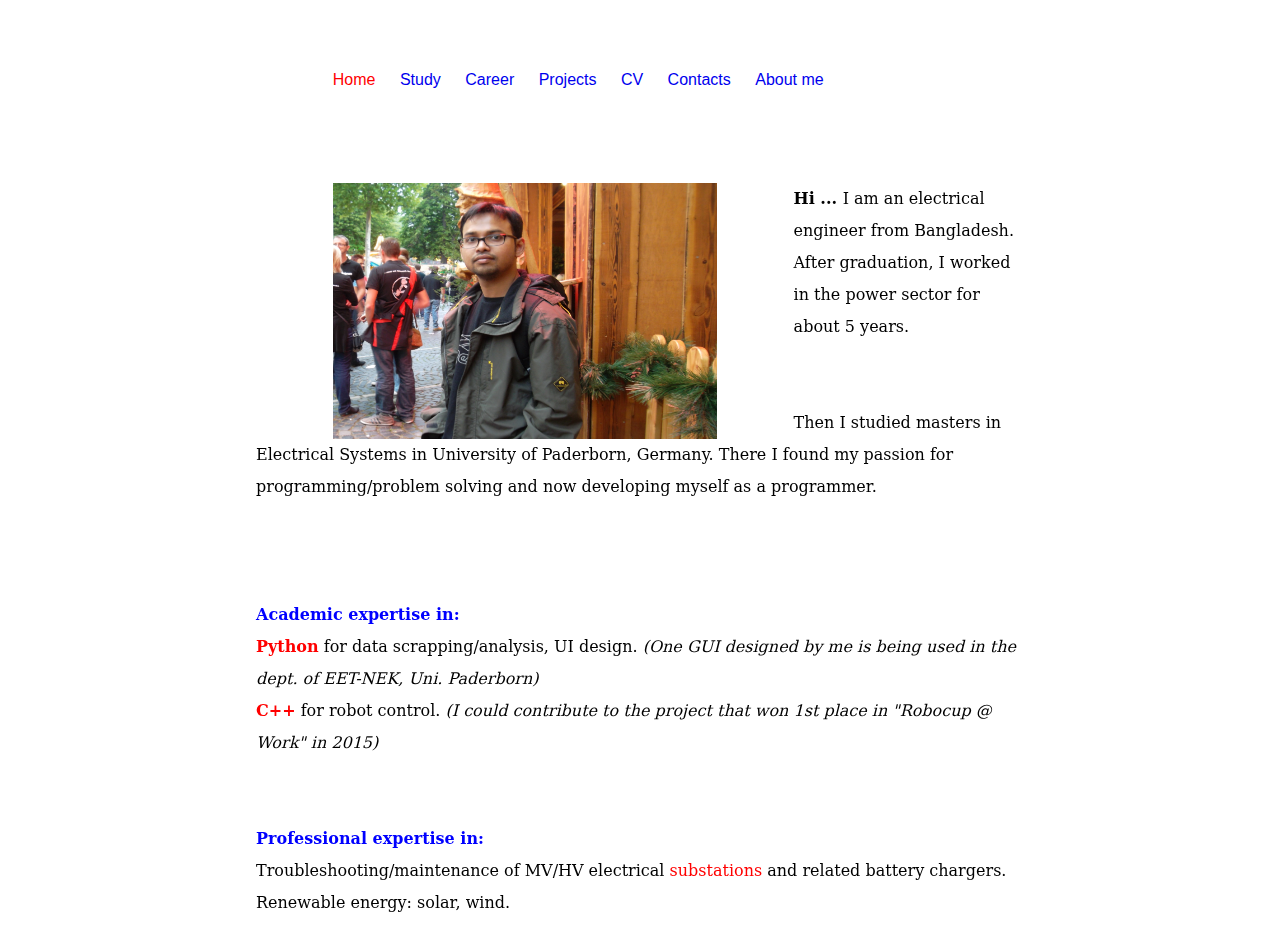
<file: index.html>
<!DOCTYPE html>
<html>
	<head>
		<title>Tawhid's Home</title>
		<!-- link to main stylesheet -->
		<link rel="stylesheet" type="text/css" href="/css/courses.css">
	</head>
	<body>
<div class="top_row">
	<nav>
    		<ul>
        		<li><a href="/"><font color="red">Home</font></a></li>
	        	<li><a href="/courses.html">Study</a></li>
        		<li><a href="/career.html">Career</a></li>
			<li><a href="/courses_details.html">Projects</a></li>
			<li><a href="/files/CV_Tawhid Jayed.pdf" target="_blank">CV</a></li>
			<li><a href="/contacts.html">Contacts</a></li>
			<li><a href="/about_me.html">About me</a></li>
    		</ul>
	</nav>
</div>

<div class="left_col">
  <div class="menu"><br><br></div>
</div>

<div class="center_col">
	<br>
	<p>
	<img src="/img/taw-1.jpg" alt="Tawhid_Jayed" style="width:384px;height:256px;" align="left" HSPACE=10%>	
	<b>Hi ... </b>I am an electrical engineer from Bangladesh. After graduation, I worked in the power sector for about 5 years.
	</p>
	<br>
	<p>
	Then I studied masters in Electrical Systems in University of Paderborn, Germany. There I found my passion for programming/problem solving and now developing myself as a programmer.
	</p>
	
	<br><br>
	<p>
	<b><font color="blue">Academic expertise in:</font></b>
	<br>
	<b><font color="red">Python</font></b> for data scrapping/analysis, UI design. <i>(One GUI designed by me is being used in the dept. of EET-NEK, Uni. Paderborn)</i> <br>
	<b><font color="red">C++</font></b> for robot control. <i>(I could contribute to the project that won 1st place in "Robocup @ Work" in 2015)</i> <br>
	</p>
	<br>
	<p>
	<b><font color="blue">Professional expertise in:</font></b>
	<br>
	Troubleshooting/maintenance of MV/HV electrical <font color="red">substations</font> and related battery chargers.<br>
	Renewable energy: solar, wind.<br>
	</p>
	
        	
</div><!-- /.center_col -->
	
<div class="right_col">
</div><!-- right_col -->

	</body>
</html>
</file>
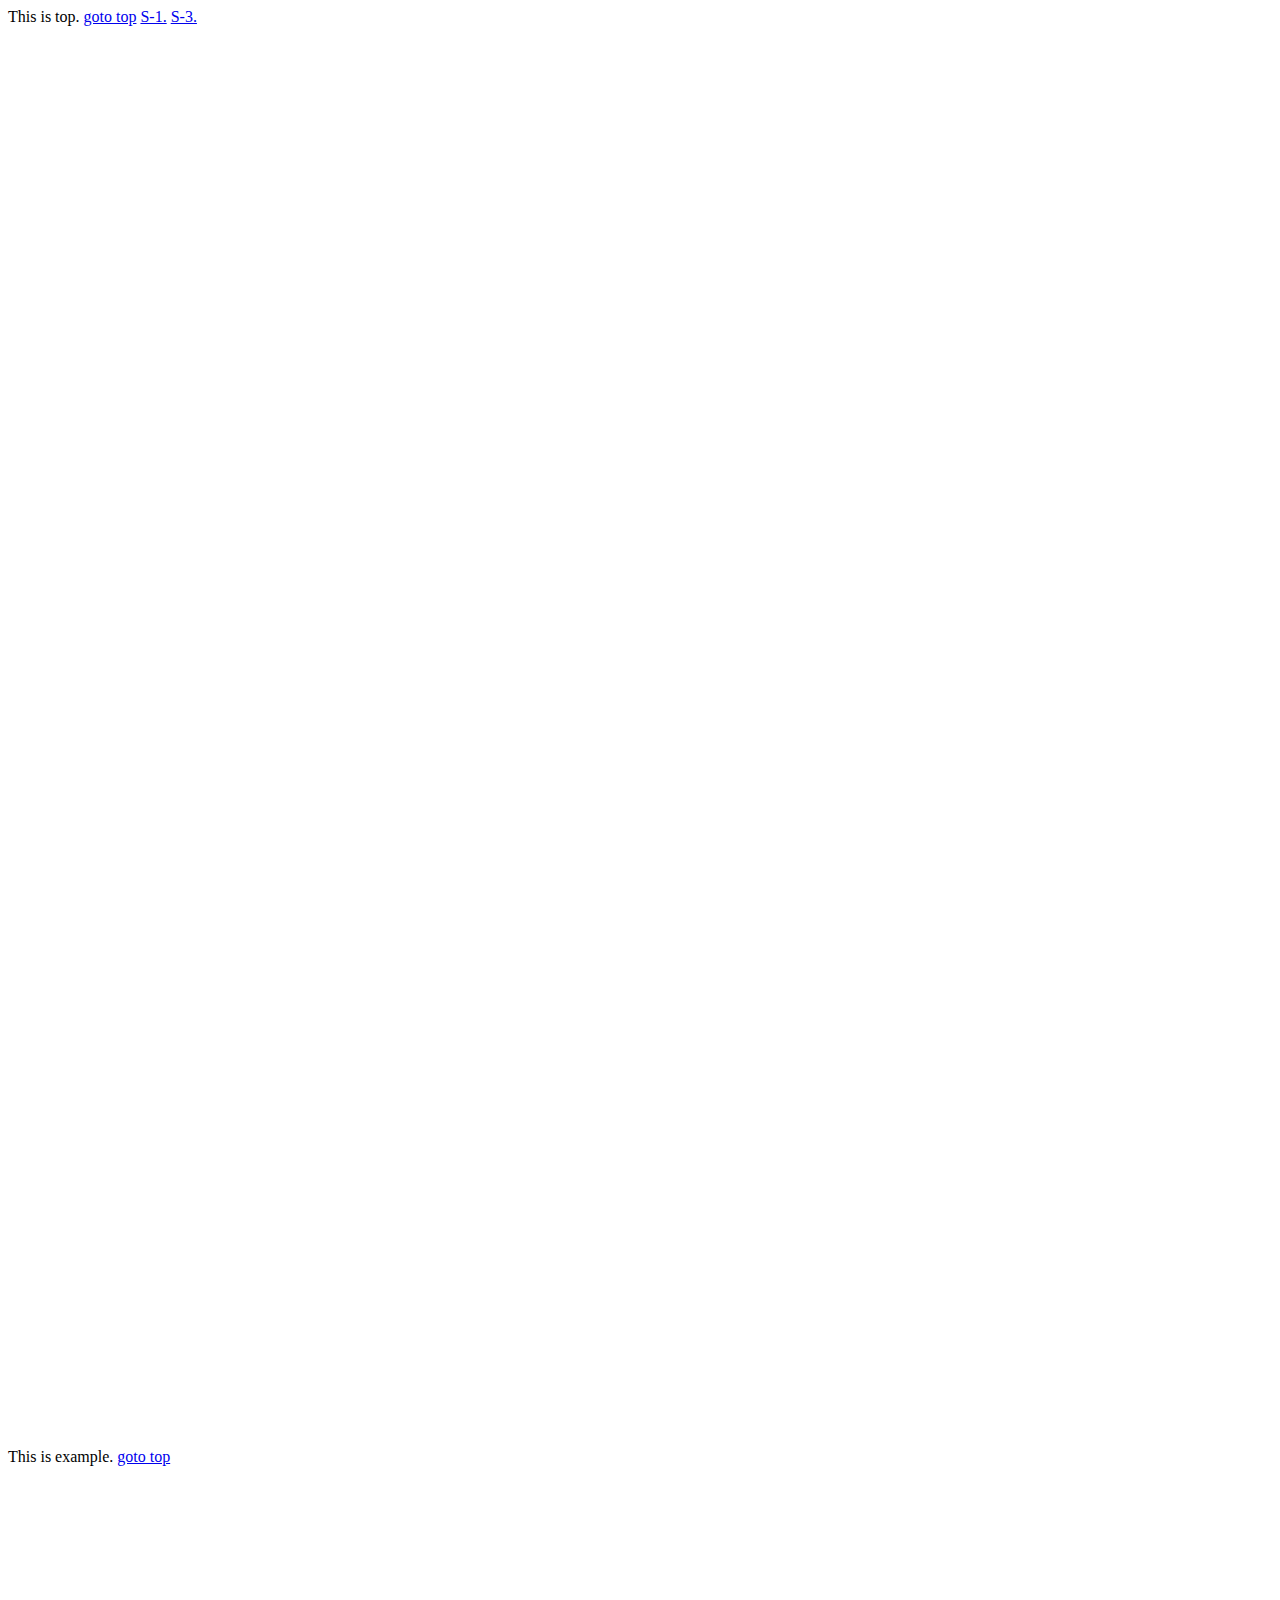
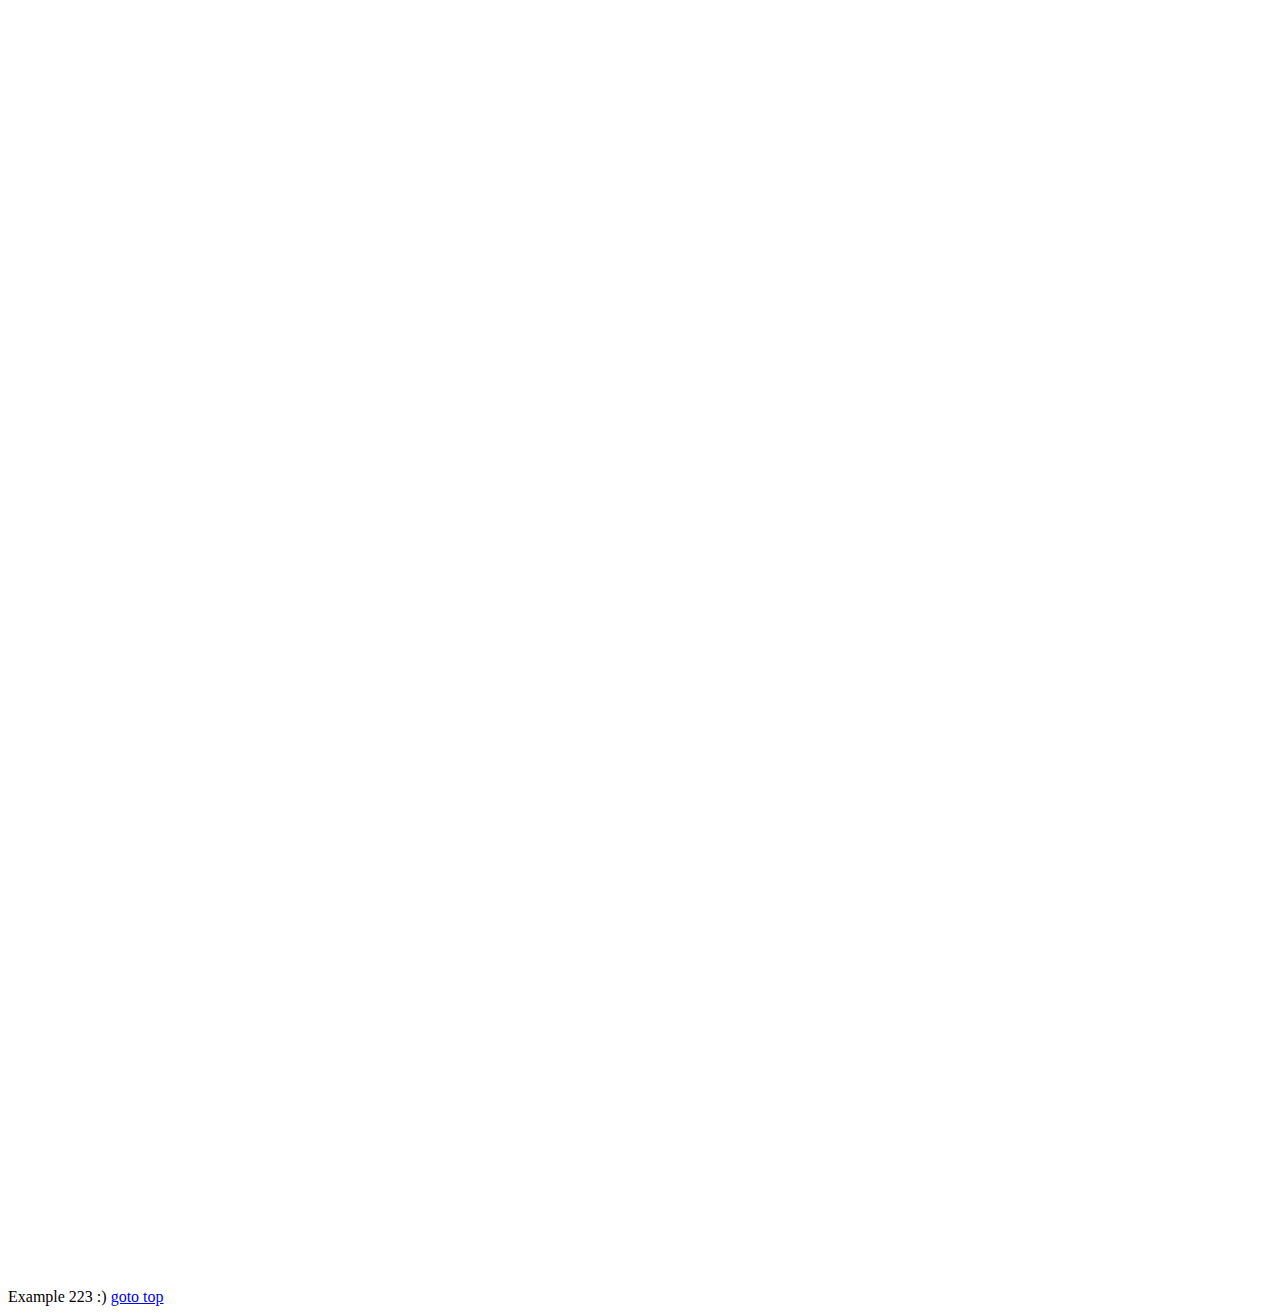
<file: c2.html>
<!DOCTYPE html>
<html>
<body>
<a id="top">
  This is top.
<a href="#top">goto top</a>
<a href="#link-title">S-1.</a>
<a href="#link-title223">S-3.</a>
<br><br><br><br><br><br><br><br><br><br><br><br><br><br><br><br><br><br><br><br><br><br><br><br><br><br><br><br><br><br><br><br><br><br><br><br><br><br><br><br><br><br><br><br><br><br><br><br><br><br><br><br><br><br><br><br><br><br><br><br><br><br><br><br><br><br><br><br><br><br><br><br><br><br><br><br><br><br><br><br>
<a id="link-title">
This is example.
<a href="#top">goto top</a>
<br><br><br><br><br><br><br><br><br><br><br><br><br><br><br><br><br><br><br><br><br><br><br><br><br><br><br><br><br><br><br><br><br><br><br><br><br><br><br><br><br><br><br><br><br><br><br><br><br><br><br><br><br><br><br><br><br><br><br><br><br><br><br><br><br><br><br><br><br><br><br><br><br><br><br><br><br><br><br><br>
<a id="link-title223">
Example 223 :)
<a href="#top">goto top</a>

</body>
</html>
</file>
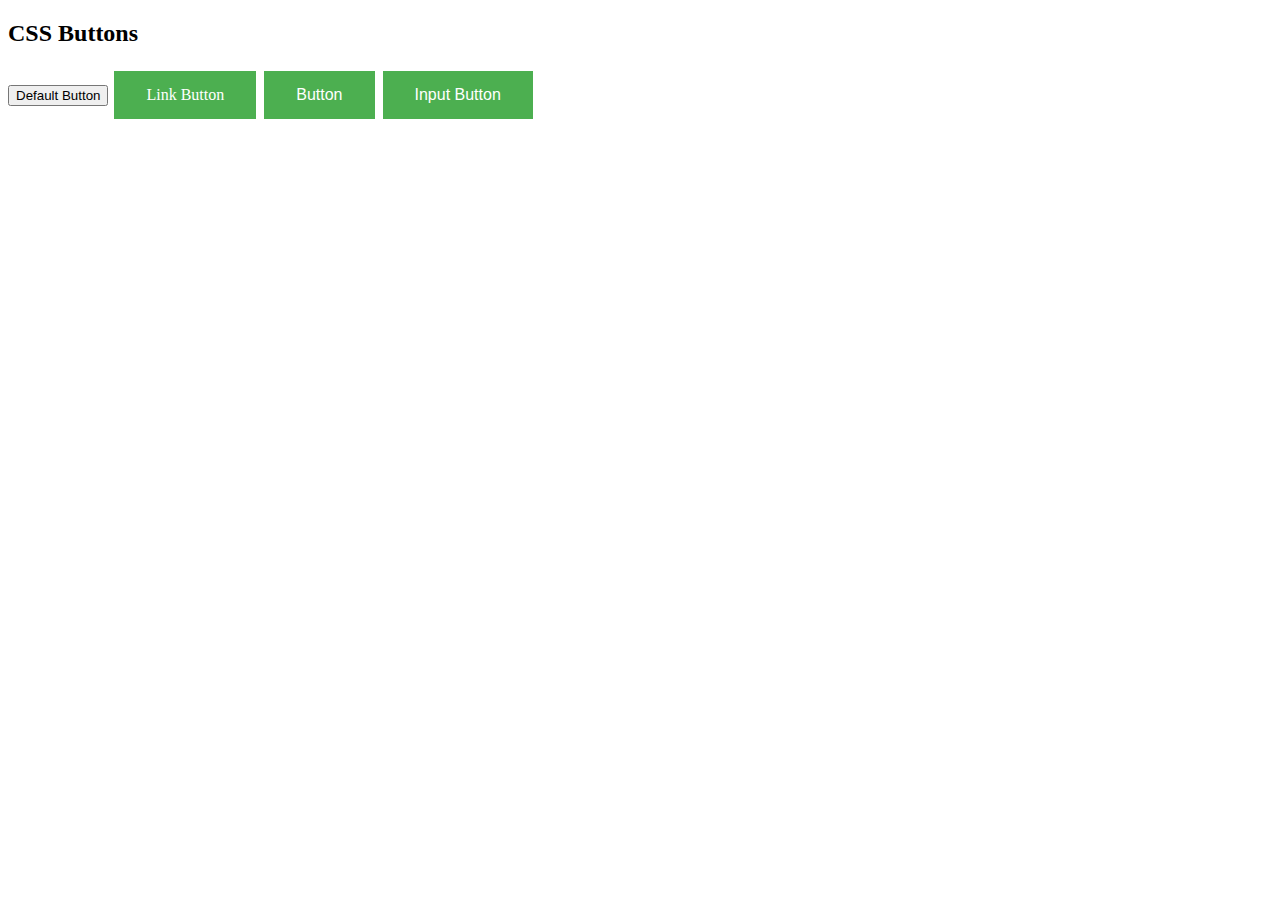
<file: c3.html>
<!DOCTYPE html>
<html>
<head>
<style>
.button {
    background-color: #4CAF50;
    border: none;
    color: white;
    padding: 15px 32px;
    text-align: center;
    text-decoration: none;
    display: inline-block;
    font-size: 16px;
    margin: 4px 2px;
    cursor: pointer;
}
</style>
</head>
<body>

<h2>CSS Buttons</h2>

<button>Default Button</button>
<a href="#" class="button">Link Button</a>
<button class="button">Button</button>
<input type="button" class="button" value="Input Button">

</body>
</html>
</file>
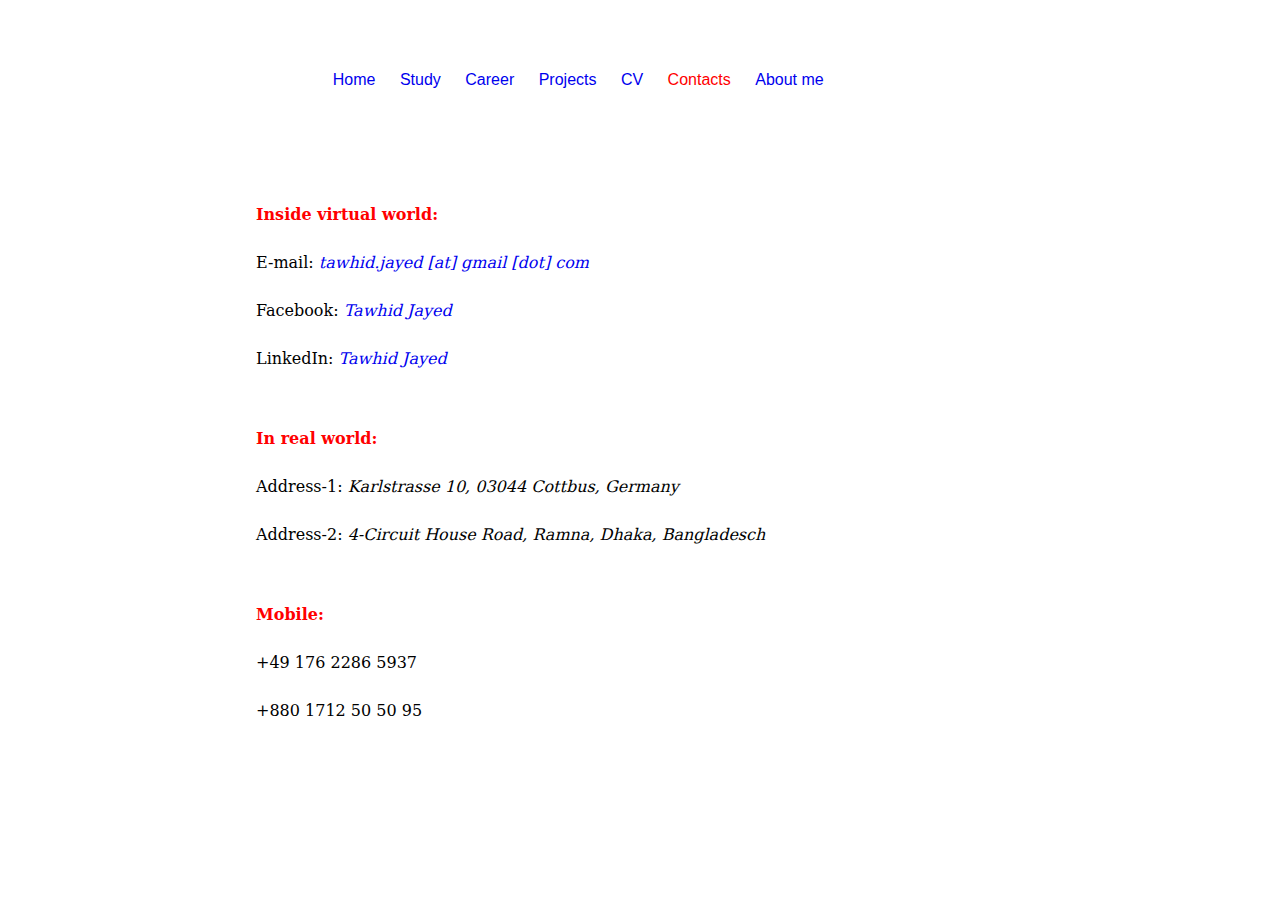
<file: contacts.html>
<head>
	<link rel="stylesheet" type="text/css" href="/css/courses.css">
</head>

<html>
<body>
<div class="top_row">
	<nav>
    		<ul>
        		<li><a href="/">Home</a></li>
	        	<li><a href="/courses.html">Study</a></li>
        		<li><a href="/career.html">Career</a></li>
			<li><a href="/courses_details.html">Projects</a></li>
			<li><a href="/files/CV_Tawhid Jayed.pdf" target="_blank">CV</a></li>			
			<li><a href="/contacts.html"><font color="red">Contacts</font></a></li>
			<li><a href="/about_me.html">About me</a></li>
    		</ul>
	</nav>
</div>

<div class="left_col">
  <div class="menu"></div>
</div><!-- left_col -->

<div class="center_col">
<br>	<br>


<b><font color="red">Inside virtual world:</font></b>
<br>
<p>E-mail:<i><a href="mailto:tawhid.jayed@gmail.com"> tawhid.jayed [at] gmail [dot] com</a></i></p>
<p>Facebook:<i><a href="https://www.facebook.com/tawhid.jayed"> Tawhid Jayed </a></i></p>
<p>LinkedIn:<i><a href="https://www.linkedin.com/in/tawhid-117/"> Tawhid Jayed </a></i></p>
<br>
	
<b><font color="red">In real world:</font></b>
<br>
<p>Address-1:<i> Karlstrasse 10, 03044 Cottbus, Germany </i></p>
<p>Address-2:<i> 4-Circuit House Road, Ramna, Dhaka, Bangladesch </i></p>	
<br>
	
<b><font color="red">Mobile:</font></b>
<br>
<p>+49  176 2286 5937</p>
<p>+880 1712 50 50 95</i></p>	

	</div><!-- center_col -->


<div class="right_col">
	<br>
</div><!-- right_col -->

</body>
</html>
</file>
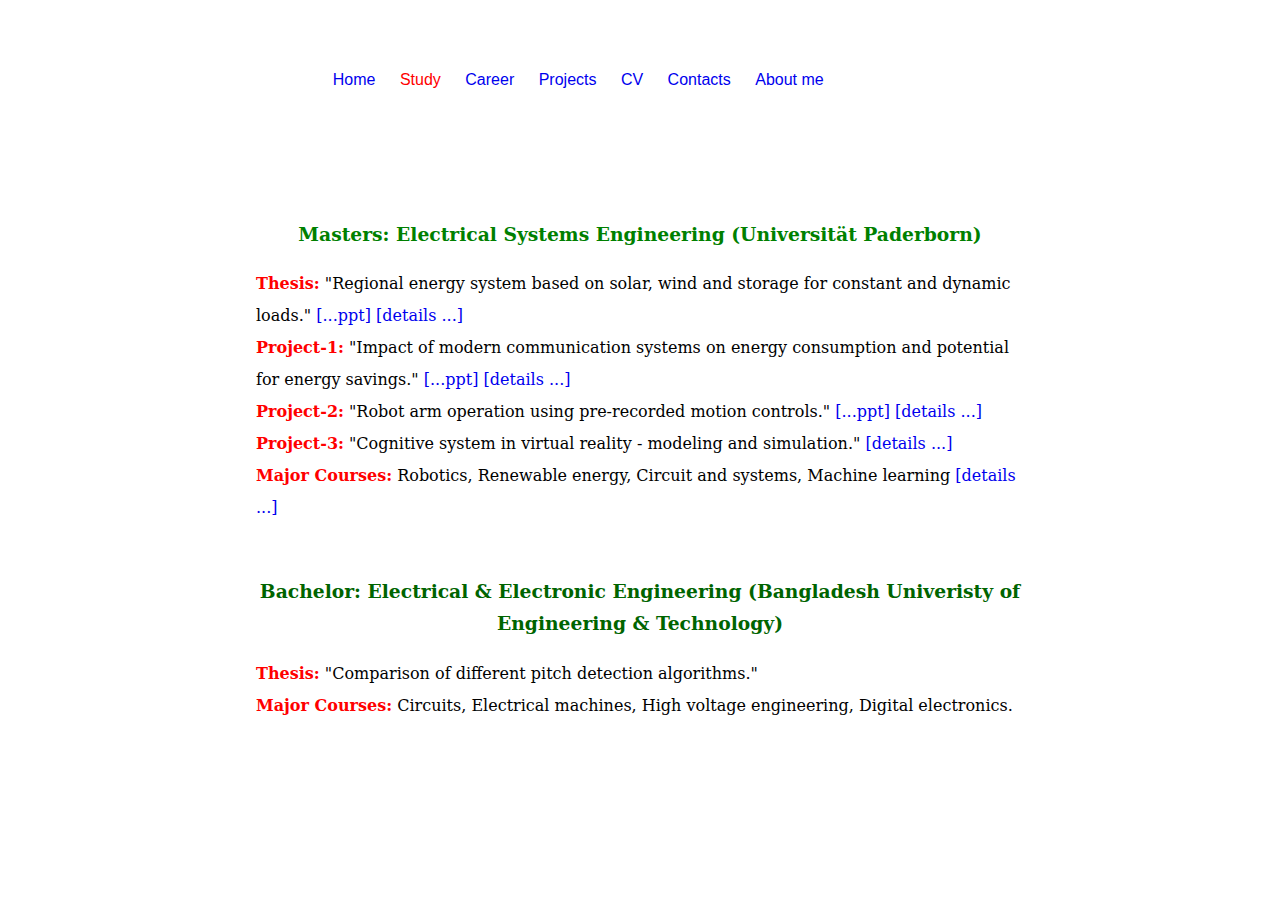
<file: courses.html>
<head>
	<link rel="stylesheet" type="text/css" href="/css/courses.css">
</head>

<html>
<body>
<div class="top_row">
	<nav>
    		<ul>
        		<li><a href="/">Home</a></li>
	        	<li><a href="/courses.html"><font color="red">Study</font></a></li>
        		<li><a href="/career.html">Career</a></li>
			<li><a href="/courses_details.html">Projects</a></li>
			<li><a href="/files/CV_Tawhid Jayed.pdf" target="_blank">CV</a></li>
			<li><a href="/contacts.html">Contacts</a></li>
			<li><a href="/about_me.html">About me</a></li>
    		</ul>
	</nav>
</div>

<div class="left_col">
  <div class="menu"></div>
</div><!-- left_col -->

<div class="center_col">
<br>	<br>
<center>
<font color="green"><p><h3>Masters: Electrical Systems Engineering (Universität Paderborn)</h3></p></font>
</center>
	<font color="red"><b>Thesis:</b></font>
	"Regional energy system based on solar, wind and storage for constant and dynamic loads."
	<a href="/files/final_presentation.ppt" target="_blank" >[...ppt] </a> <a href="/courses_details.html#thesis">[details ...]</a>
	<br>
	 <font color="red"><b>Project-1:</b></font>
	"Impact of modern communication systems on energy consumption and potential for energy savings."
	<a href="/files/project-1.ppt" target="_blank" > [...ppt] </a> <a href="/courses_details.html#project-1">[details ...]</a>
	<br>
	<font color="red"><b>Project-2:</b></font>
	"Robot arm operation using pre-recorded motion controls."
	<a href="/files/project-2.ppt" target="_blank" > [...ppt] </a> <a href="/courses_details.html#project-2">[details ...]</a>
	<br>
	<font color="red"><b>Project-3:</b></font>
	"Cognitive system in virtual reality - modeling and simulation."
	<a href="/courses_details.html#project-3">[details ...]</a>
	<br>
	<font color="red"><b>Major Courses:</b></font>
	Robotics, Renewable energy, Circuit and systems, Machine learning <a href="/courses_details.html#courses">[details ...]</a>
<br><br>
<center>
<font color="DarkGreen"><p><h3>Bachelor: Electrical & Electronic Engineering 
(Bangladesh Univeristy of Engineering & Technology)</h3></p></font>
</center>
	<font color="red"><b>Thesis:</b></font>
	"Comparison of different pitch detection algorithms."	<br>
	<font color="red"><b>Major Courses:</b></font>
	Circuits, Electrical machines, High voltage engineering, Digital electronics.
</div><!-- center_col -->

<div class="right_col">  </div><!-- right_col -->

</body>
</html>
</file>
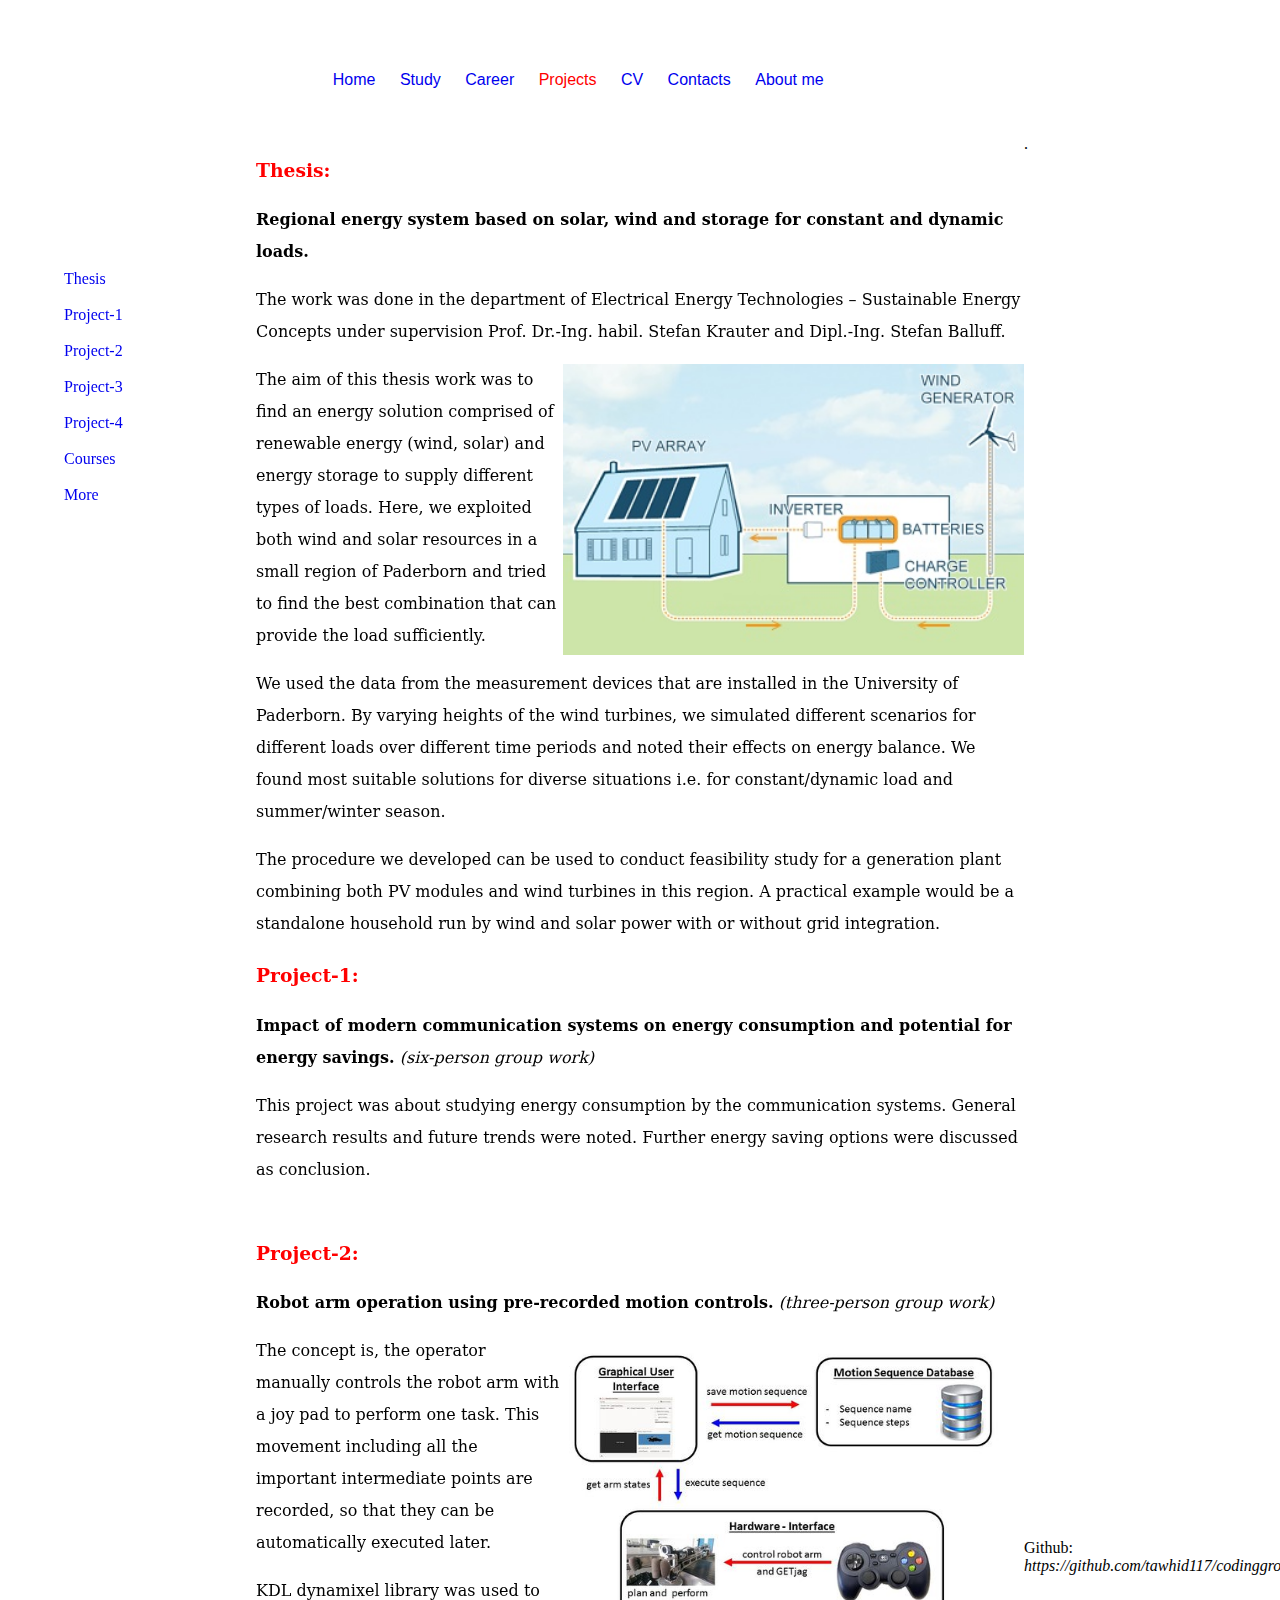
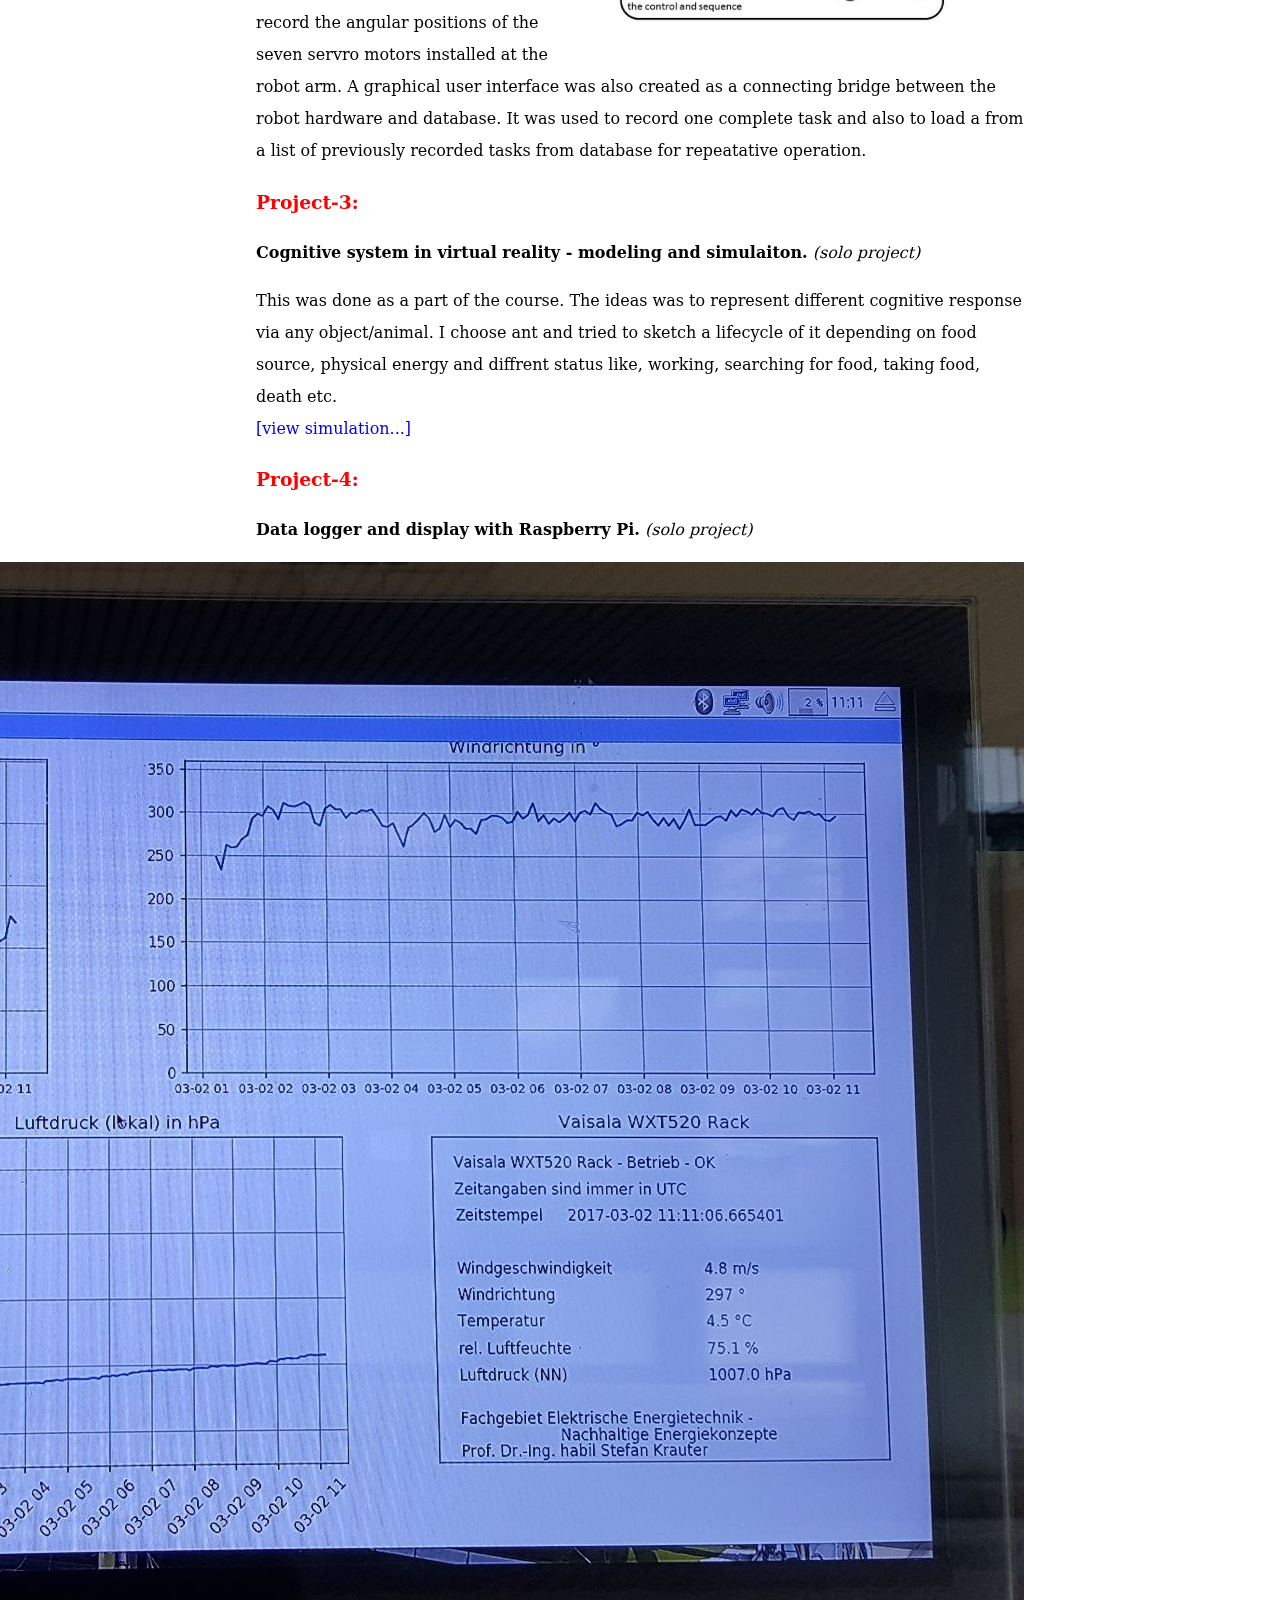
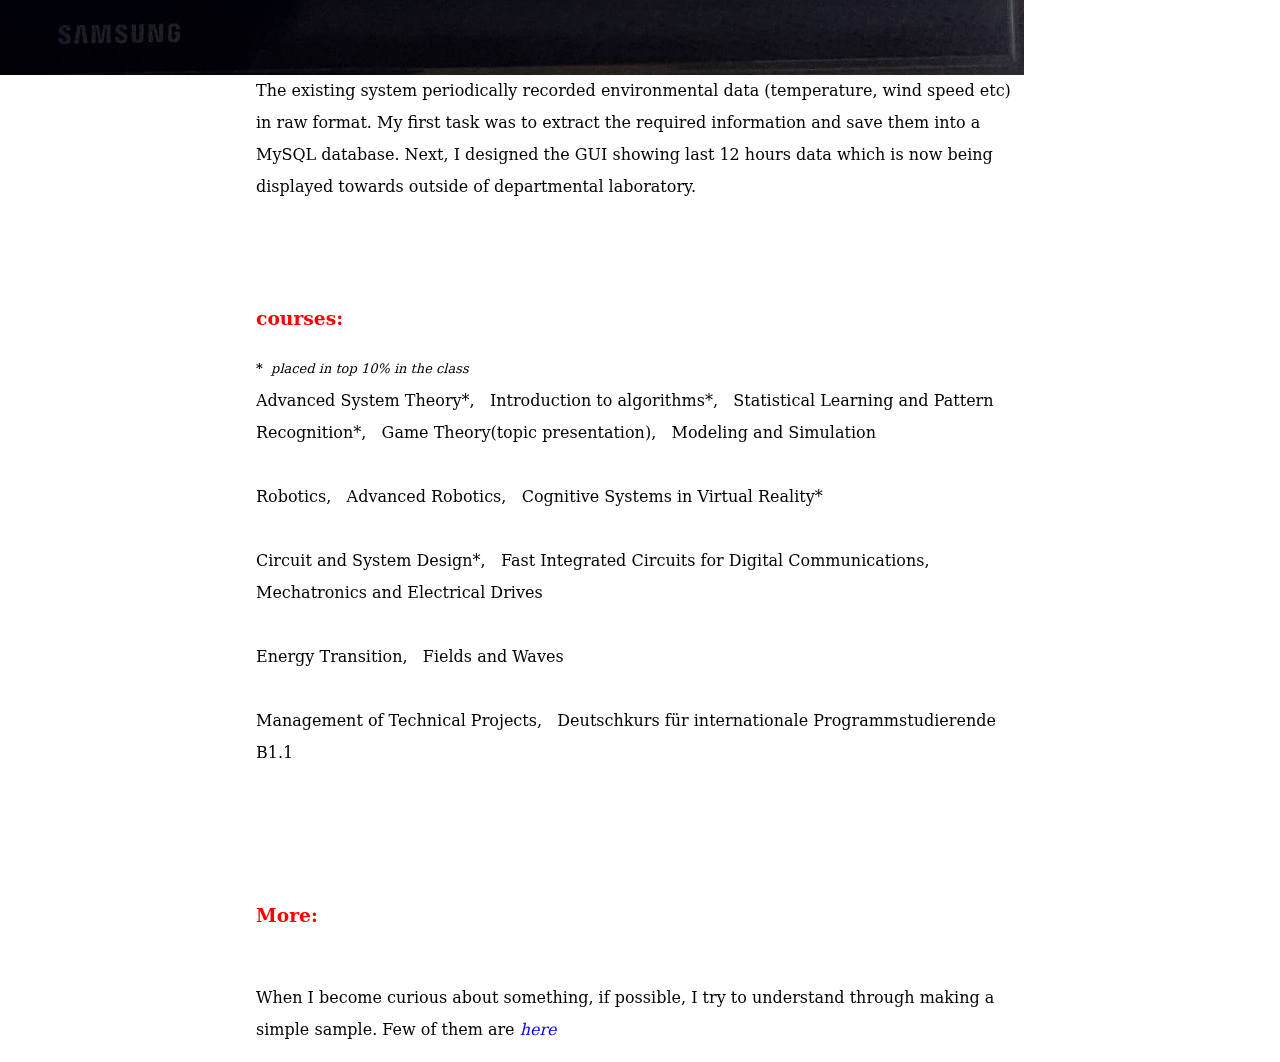
<file: courses_details.html>
<head>
	<link rel="stylesheet" type="text/css" href="/css/courses.css">
</head>

<html>
<body>
<div class="top_row">
	<nav>
    		<ul>
        		<li><a href="/">Home</a></li>
	        	<li><a href="/courses.html">Study</a></li>
        		<li><a href="/career.html">Career</a></li>
			<li><a href="/courses_details.html"><font color="red">Projects</font></a></li>
			<li><a href="/files/CV_Tawhid Jayed.pdf" target="_blank">CV</a></li>
			<li><a href="/contacts.html">Contacts</a></li>
			<li><a href="/about_me.html">About me</a></li>
    		</ul>
	</nav>
</div>

<div class="left_col">
	<br>
	  <div class="menu">
	  	<a href="#thesis">Thesis</a><br><br>
	  	<a href="#project-1">Project-1</a><br><br>
	  	<a href="#project-2">Project-2</a><br><br>
	  	<a href="#project-3">Project-3</a><br><br>
		<a href="#project-4">Project-4</a><br><br>  
	  	<a href="#courses">Courses</a><br><br>
		<a href="#more">More</a><br><br>  
	  </div> <!-- menu -->

</div><!-- left_col -->

<div class="center_col">

<a name="thesis"></a>
<p><h3><font color="red"><b>Thesis:</b></font></h3> 
<b>Regional energy system based on solar, wind and storage for constant and dynamic loads.</b>
<br>
</p>
<p>
The work was done in the department of Electrical Energy Technologies – Sustainable Energy Concepts under supervision Prof. Dr.-Ing. habil. Stefan Krauter and Dipl.-Ing. Stefan Balluff.
</p>

</p>
<img src="/img/wind_PV_system.jpg" alt="hybrid system" style="float: right; width: 60%;">
<p>
	
<p>
The aim of this thesis work was to find an energy solution comprised of renewable energy (wind, solar) and energy storage to supply different types of loads. 
Here, we exploited both wind and solar resources in a small region of Paderborn and tried to find the best combination that can provide the load sufficiently. 
</p>

<p>
We used the data from the measurement devices that are installed in the University of Paderborn. By varying heights of the wind turbines, we simulated different scenarios for different loads over different time periods and noted their effects on energy balance. We found most suitable solutions for diverse situations i.e. for constant/dynamic load and summer/winter season.
</p>

<p>
The procedure we developed can be used to conduct feasibility study for a generation plant combining both PV modules and wind turbines in this region. A practical example would be a standalone household run by wind and solar power with or without grid integration.
</p>

<a name="project-1"></a>
<p><h3><font color="red"><b>Project-1:</b></font></h3> 
<b>Impact of modern communication systems on energy consumption and potential for energy savings.</b> <i>(six-person group work)</i> <br>
</p>
This project was about studying energy consumption by the communication systems. General research results and future trends were noted. Further energy saving options were discussed as conclusion.
<br><br>

<a name="project-2"></a>
<p><h3><font color="red"><b>Project-2:</b></font></h3> 
<b>Robot arm operation using pre-recorded motion controls.</b> <i>(three-person group work)</i> <br>
</p>
<img src="/img/project-2.jpg" alt="Tawhid_Jayed" style="float: right; width: 60%;">
<p>
The concept is, the operator manually controls the robot arm with a joy pad to perform one task. This movement including all the important intermediate points are recorded, so that they can be automatically executed later.
</p>
<p>
KDL dynamixel library was used to record the angular positions of the seven servro motors installed at the robot arm. A graphical user interface was also created as a connecting bridge between the robot hardware and database. It was used to record one complete task and also to load a from a list of previously recorded tasks from database for repeatative operation.
</p>

<a name="project-3"></a>
<p><h3><font color="red"><b>Project-3:</b></font></h3> 
<b>Cognitive system in virtual reality - modeling and simulaiton.</b> <i>(solo project)</i> <br>
</p>
<p>
This was done as a part of the course. The ideas was to represent different cognitive response via any object/animal.
I choose ant and tried to sketch a lifecycle of it depending on food source, physical energy and diffrent status like, 
working, searching for food, taking food, death etc. 
<br>
<a href="files/ant/ant.html" target="_blank" >[view simulation...]</a>
</p>

<a name="project-4"></a>
<p><h3><font color="red"><b>Project-4:</b></font></h3> 
<b>Data logger and display with Raspberry Pi.</b> <i>(solo project)</i> <br>
</p>
<p>
<img src="/img/nek_GUI_2.jpg" alt="NEK_GUI" style="float: right; height: 20%; width: auto">
The existing system periodically recorded environmental data (temperature, wind speed etc) in raw format. My first task was to extract the required information and save them into a MySQL database. Next, I designed the GUI showing last 12 hours data which is now being displayed towards outside of departmental laboratory. 
</p>

<br><br>

<a name="courses"></a>
<h3><font color="red"><b>courses:</b></font></h3> 
<p>
<font size=2><b>*</b><i>&nbsp placed in top 10% in the class </i></font><br>
Advanced System Theory*, &nbsp Introduction to algorithms*, &nbsp Statistical Learning and Pattern Recognition*, &nbsp Game Theory(topic presentation), 
&nbsp Modeling and Simulation<br><br>
Robotics, &nbsp Advanced Robotics, &nbsp Cognitive Systems in Virtual Reality*<br><br>
Circuit and System Design*, &nbsp Fast Integrated Circuits for Digital Communications, &nbsp Mechatronics and Electrical Drives <br><br>
Energy Transition, &nbsp Fields and Waves<br><br>
Management of Technical Projects, &nbsp Deutschkurs für internationale Programmstudierende B1.1 
</p>
<br><br><br>
<a name="more"></a>
<p>
<h3><font color="red"><b>More:</b></font></h3> 
<br>When I become curious about something, if possible, I try to understand through making a simple sample. Few of them are
<a href="http://tawhid117.github.io/"><i>here</i></a>
</p>

</div><!-- center_col -->

<div class="right_col">.
	<br><br><br><br><br><br><br><br><br><br><br><br><br><br><br><br><br><br><br><br><br><br><br><br><br><br><br><br><br><br><br><br><br><br><br><br><br><br><br><br><br><br><br><br><br><br><br><br><br><br><br><br><br><br><br><br><br><br><br><br><br><br><br><br><br><br><br><br><br><br><br><br><br><br><br><br><br><br>
	Github: <br><i>https://github.com/tawhid117/codingground</i>
</div><!-- right_col -->

</body>
</html>
</file>
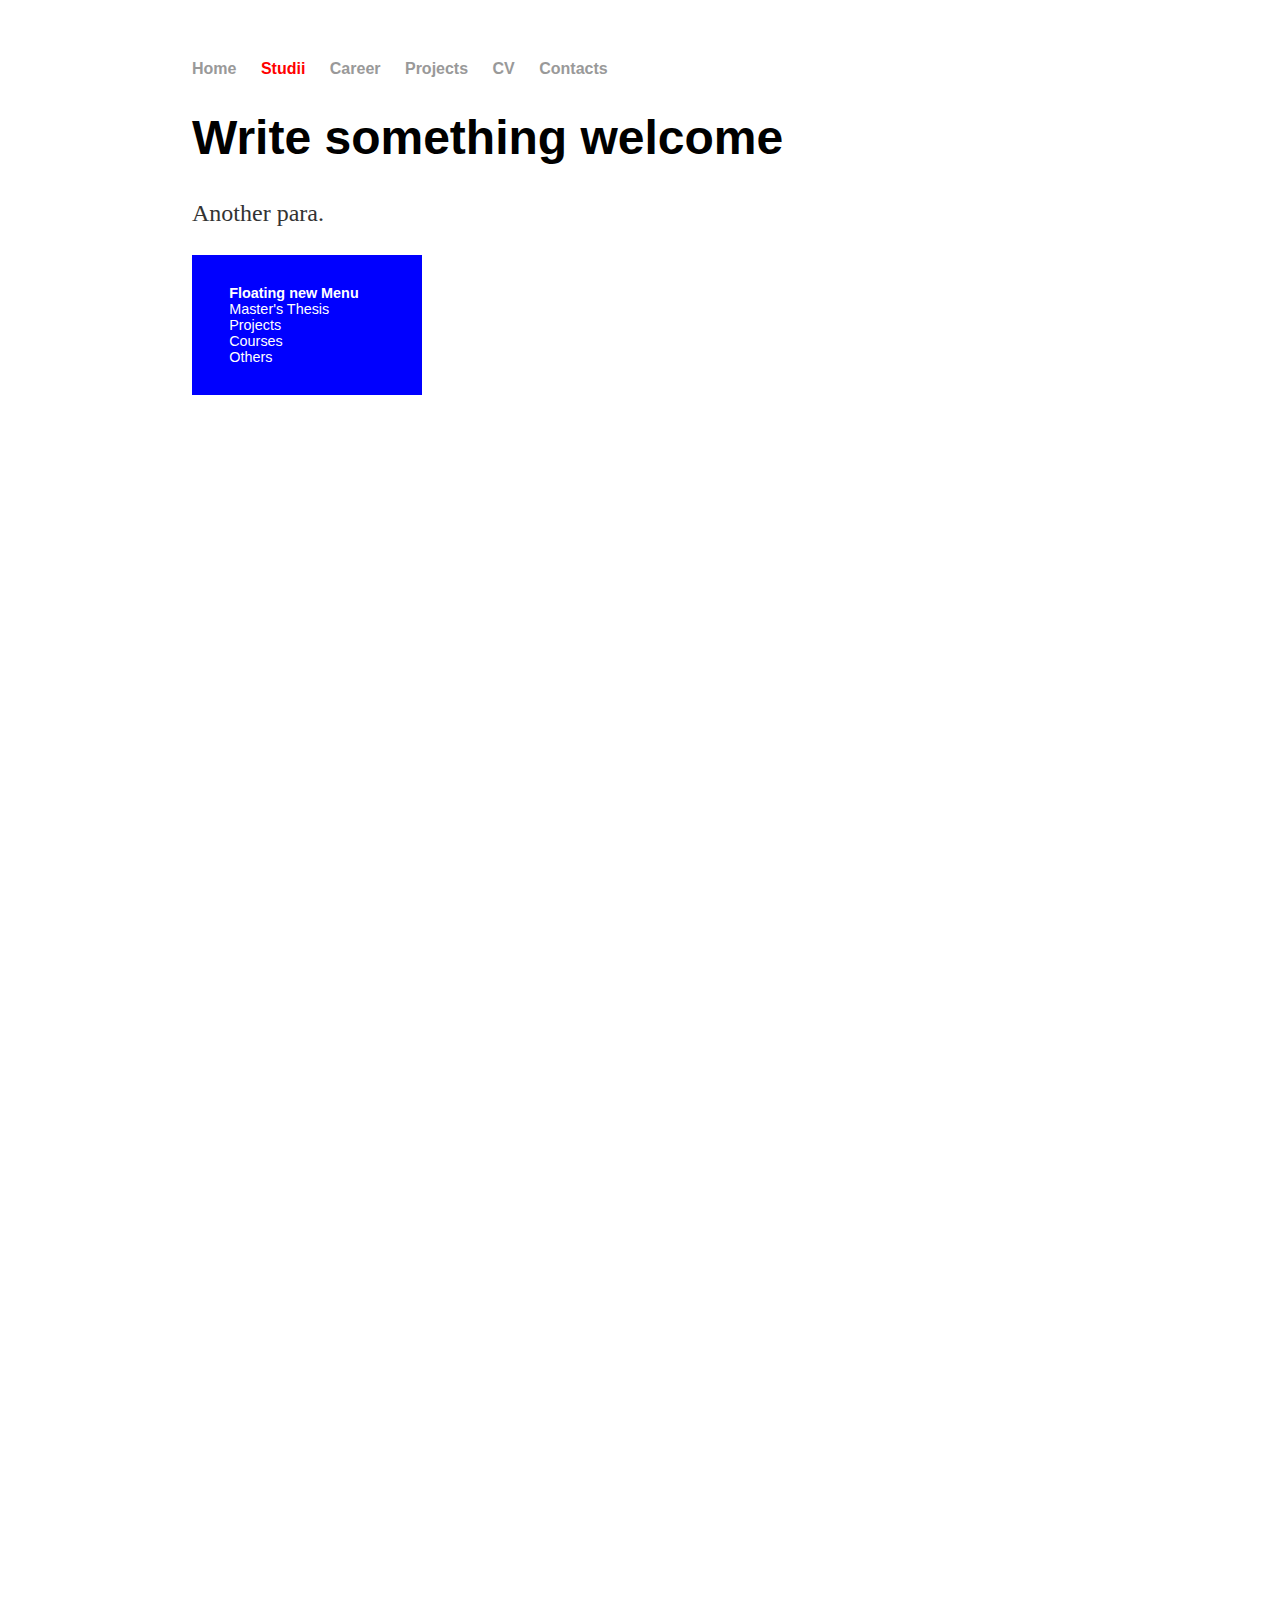
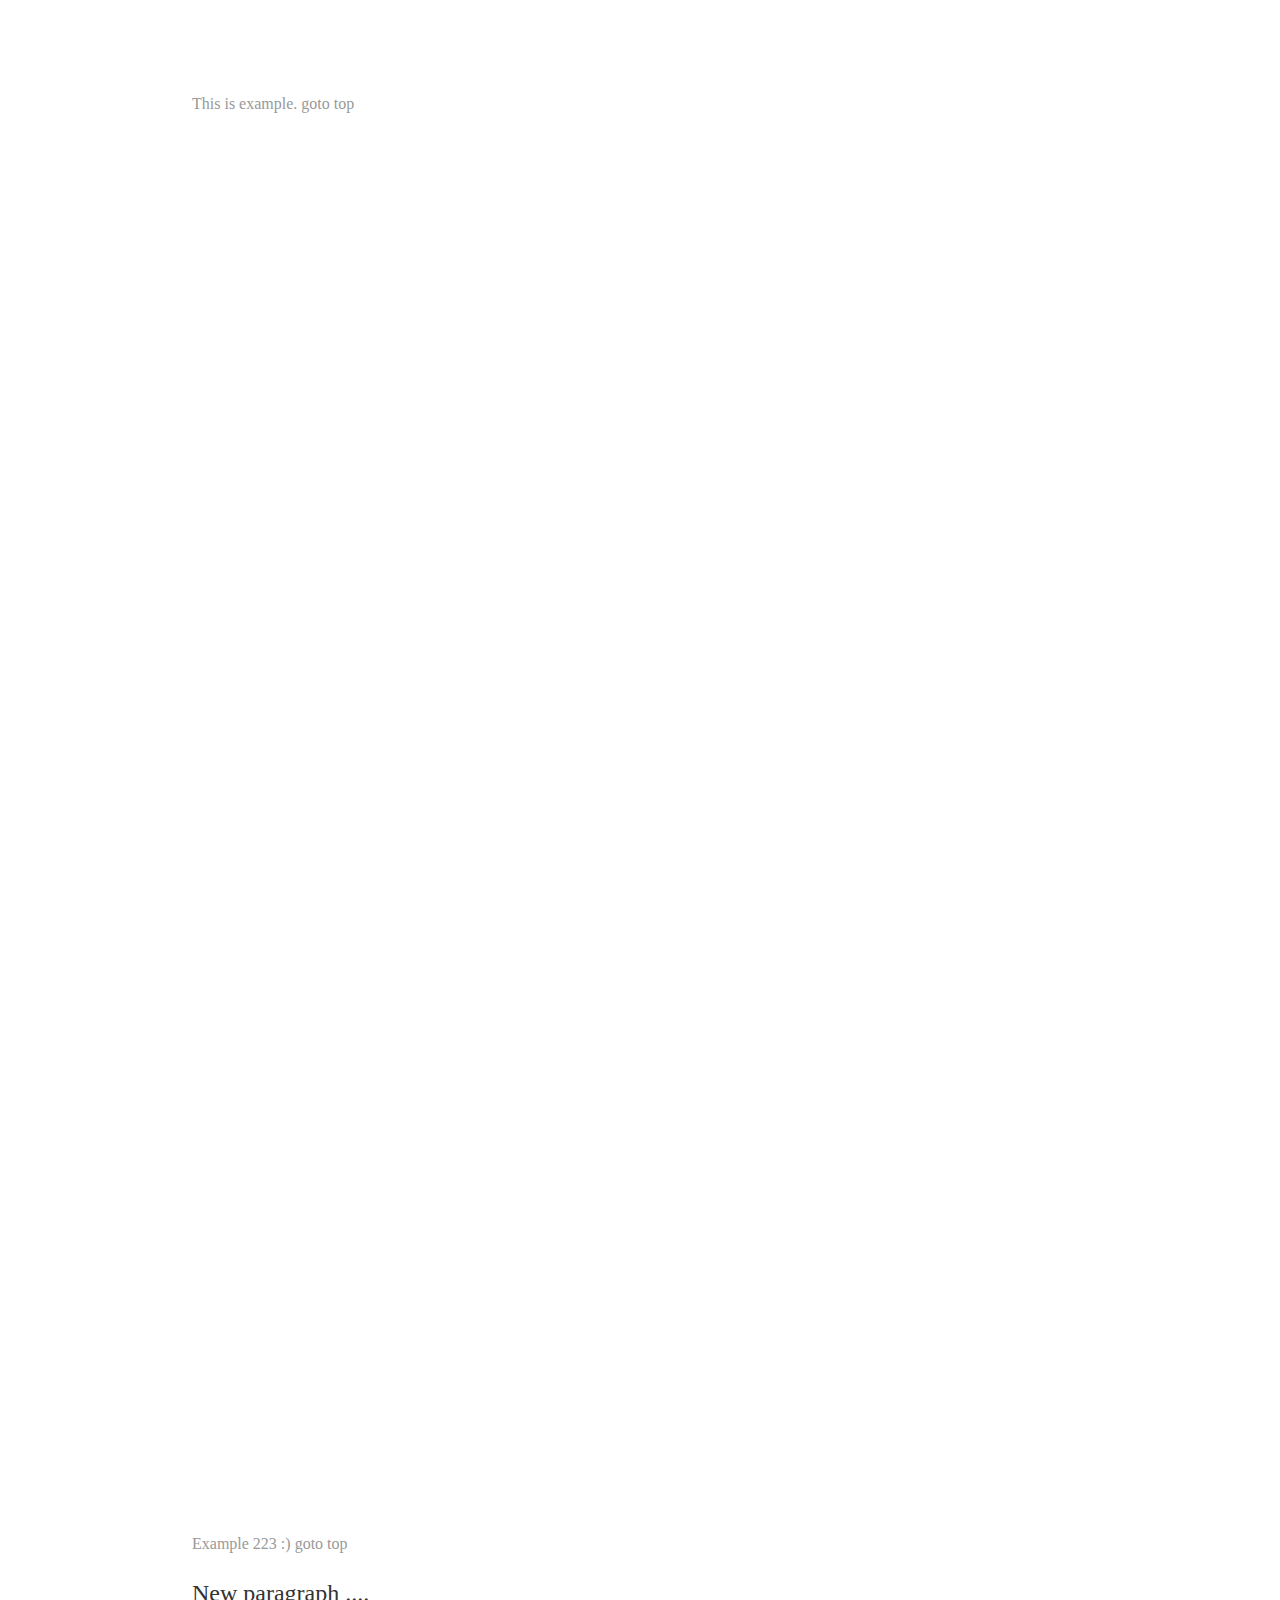
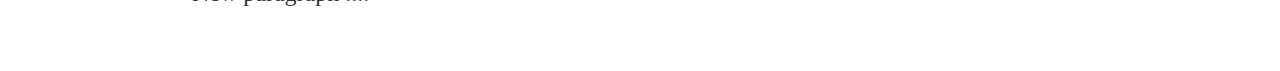
<file: study.html>
<!DOCTYPE html>
<html>
<head>
<title>Noooo Tittttleeee</title>
<link rel="stylesheet" type="text/css" href="/css/main.css">
<!-- CSS -->	
<style>
div.container {
    width: 100%;
    border: none;
}

.floating-menu {
font-family: sans-serif;
background: blue;
padding: 30px;;
width: 170px;
z-index: 100;
position: fixed;
}

.floating-menu a, 
.floating-menu h3 {
font-size: 0.9em;
display: block;
margin: 0 0.5em;
color: white;
}
.active {
    background-color: #4CAF50;
}
</style>

</head>
<body>

<!-- HTML -->
<div class="container">
<nav>
    		<ul>
        		<li><a href="/">Home</a></li>
	        	<li><a href="/courses.html"><font color="red">Studii</font></a></li>
        		<li><a href="/career.html">Career</a></li>
			<li><a href="/courses_details.html">Projects</a></li>
			<li><a href="/files/CV_Tawhid Jayed.pdf" target="_blank">CV</a></li>
			<li><a href="/contacts.html">Contacts</a></li>
    		</ul>
		</nav>
		
    		<div class="blurb">
        		<h1>Write something welcome</h1>
        		
<p>Another para.</p>

<nav class="floating-menu">
<h3>Floating new Menu</h3>

<a href="#top">Master's Thesis</a>
<a href="#link-title">Projects</a>
<a href="#link-title223">Courses</a>
<a href="http://www.quackit.com/database/">Others</a>

</nav>

<a id="top">
  This is new top.
<a href="#top">goto top</a>
<a href="#link-title">S-1.</a>
<a href="#link-title223">S-3.</a>
<br><br><br><br><br><br><br><br><br><br><br><br><br><br><br><br><br><br><br><br><br><br><br><br><br><br><br><br><br><br><br><br><br><br><br><br><br><br><br><br><br><br><br><br><br><br><br><br><br><br><br><br><br><br><br><br><br><br><br><br><br><br><br><br><br><br><br><br><br><br><br><br><br><br><br><br><br><br><br><br>
<a id="link-title">
This is example.
<a href="#top">goto top</a>
<br><br><br><br><br><br><br><br><br><br><br><br><br><br><br><br><br><br><br><br><br><br><br><br><br><br><br><br><br><br><br><br><br><br><br><br><br><br><br><br><br><br><br><br><br><br><br><br><br><br><br><br><br><br><br><br><br><br><br><br><br><br><br><br><br><br><br><br><br><br><br><br><br><br><br><br><br><br><br><br>
<a id="link-title223">
Example 223 :)
<a href="#top">goto top</a>
				
				
				
				<p>New paragraph ....</p>
    		</div><!-- /.blurb -->
		</div><!-- /.container -->









</body>
</html>
</file>
<file: css/courses.css>
body {
    margin: 60px auto;
    width: 70%;
    background-color: white; /*  rgb(255,255,255);  */
}
div.top_row{
    position: absolute;
    top: 5%;
    width: 80%;
    left: 10%;
    right: 10%
}
div.center_col {
    position: absolute;
    top: 15%;
    width: 60%;
    
    left: 20%;
    right: 20%;    
    font-family:"Palatino Linotype", "Book Antiqua", "Palatino", "serif";
    font-size: 16px;
    line-height: 200%;
} 
div.left_col {
    position: absolute;
    top: 30%;
    width: 15%;
    
    left: 5%;
    font-family:"Comic Sans MS", "cursive", "sans-serif";
} 

div.right_col {
    position: absolute;
    width: 15%;
    
    right: 5%;
    top: 15%
} 

div.menu {
    position: fixed;
    top: 30%;
    left: 5%;
    width: 15%;
    //height: 100px;
   
}

footer {
    bottom: 10%;
}

nav ul, footer ul {
    font-family:'Arial', 'Helvetica', 'sans-serif';
    font-size: 16px;
    padding: 1% 20%;
    list-style: none;
    /* font-weight: bold; */
}
nav ul li, footer ul li {
    display: inline;
    margin-right: 20px;
    font-size: 16px;
    color: black;
}
a {
    text-decoration: none;
}
a:hover {
    text-decoration: underline;
    color: blue;
}
</file>
<file: css/main.css>
body {
    margin: 60px auto;
    width: 70%;
}
nav ul, footer ul {
    font-family:'Helvetica', 'Arial', 'Sans-Serif';
    padding: 0px;
    list-style: none;
    font-weight: bold;
}
nav ul li, footer ul li {
    display: inline;
    margin-right: 20px;
}
a {
    text-decoration: none;
    color: #999;
}
a:hover {
    text-decoration: underline;
}
h1 {
    font-size: 3em;
    font-family:'Helvetica', 'Arial', 'Sans-Serif';
}
p {
    font-size: 1.5em;
    line-height: 1.4em;
    color: #333;
}
footer {
    border-top: 1px solid #d5d5d5;
    font-size: .8em;
}

ul.posts { 
    margin: 20px auto 40px; 
    font-size: 1.5em;
}

ul.posts li {
    list-style: none;
}
</file>
